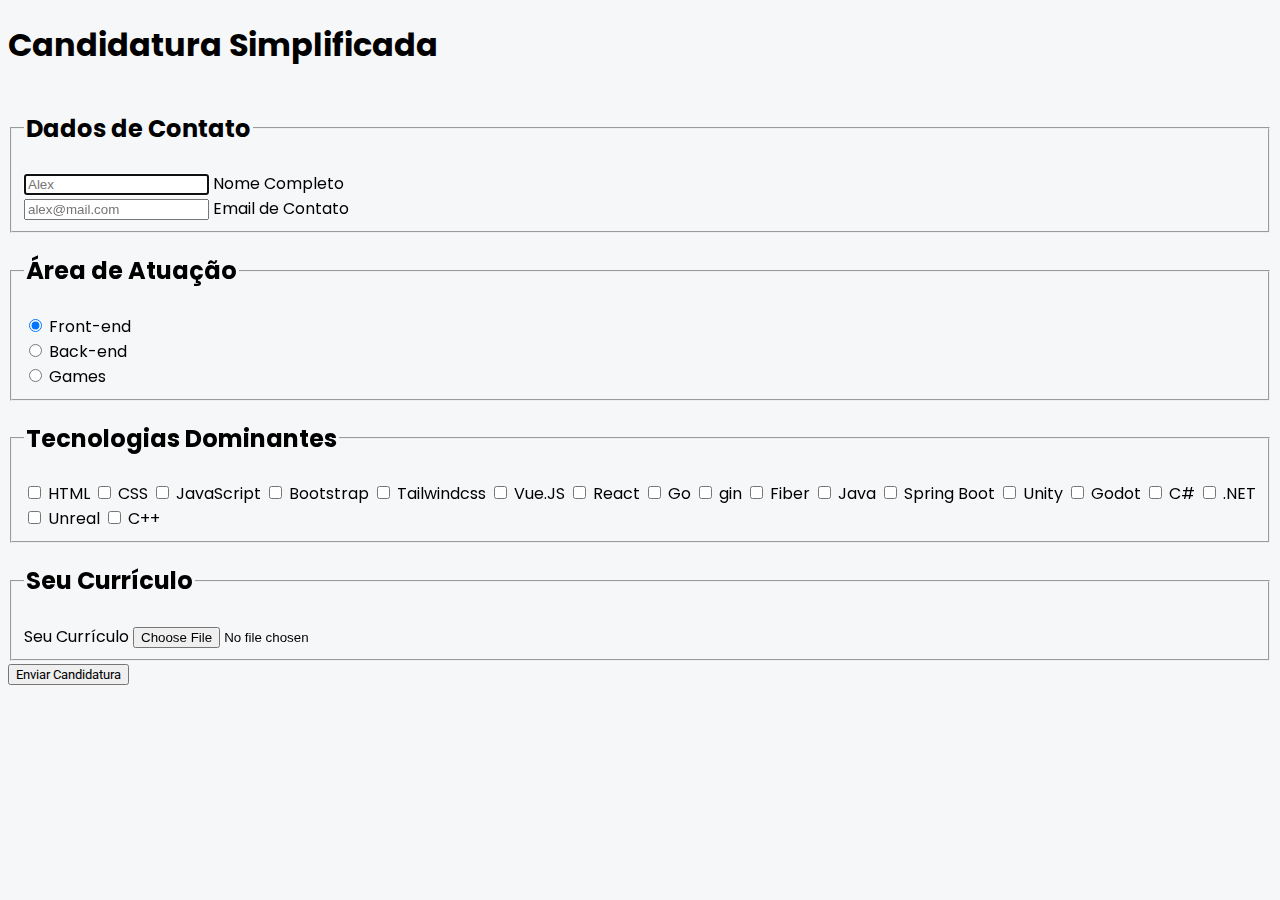
<file: index.html>
<!DOCTYPE html>
<html lang="pt-BR">

<head>
    <meta charset="UTF-8">
    <meta name="viewport" content="width=device-width, initial-scale=1.0">
    <title>Candidatura Simplificada</title>
    <link href="https://cdn.jsdelivr.net/npm/bootstrap@5.3.1/dist/css/bootstrap.min.css" rel="stylesheet"
        integrity="sha384-4bw+/aepP/YC94hEpVNVgiZdgIC5+VKNBQNGCHeKRQN+PtmoHDEXuppvnDJzQIu9" crossorigin="anonymous">
    <link rel="stylesheet" href="base.css">
</head>

<body class="px-2">
    <main class="container p-4 my-5 border rounded bg-white" style="max-width: var(--bs-breakpoint-sm);">
        <form class="row gy-4 gx-0" action="application" method="get" enctype="multipart/form-data">
            <h1 class="fs-3 fw-medium text-center">Candidatura Simplificada</h1>

            <fieldset>
                <legend class="visually-hidden">
                    <h2>Dados de Contato</h2>
                </legend>

                <div class="form-floating mb-3">
                    <input class="form-control" type="text" id="name" name="name" autofocus minlength="3"
                        placeholder="Alex" required>
                    <label for="name">Nome Completo</label>
                </div>
                <div class="form-floating">
                    <input class="form-control" type="email" id="email" name="email" placeholder="alex@mail.com"
                        required>
                    <label for="email">Email de Contato</label>
                </div>
            </fieldset>

            <fieldset>
                <legend>
                    <h2 class="fs-4 fw-normal">Área de Atuação</h2>
                </legend>

                <div class="row px-4 row-cols-1 row-cols-sm-3">
                    <div class="col form-check">
                        <input class="form-check-input" type="radio" id="area-front" name="area" value="Front-end"
                            checked>
                        <label class="form-check-label text-nowrap" for="area-front">Front-end</label>
                    </div>
                    <div class="col form-check">
                        <input class="form-check-input" type="radio" id="area-back" name="area" value="Back-end">
                        <label class="form-check-label text-nowrap" for="area-back">Back-end</label>
                    </div>
                    <div class="col form-check">
                        <input class="form-check-input" type="radio" id="area-games" name="area" value="Games">
                        <label class="form-check-label text-nowrap" for="area-games">Games</label>
                    </div>
                </div>
            </fieldset>

            <fieldset>
                <legend>
                    <h2 class="fs-4 fw-normal">Tecnologias Dominantes</h2>
                </legend>

                <div class="px-4 row row-cols-2 row-cols-sm-3">
                    <span class="col form-check">
                        <input class="form-check-input" type="checkbox" name="technologies" id="tech-HTML" value="HTML">
                        <label class="form-check-label text-nowrap" for="tech-HTML">HTML</label>
                    </span>
                    <span class="col form-check">
                        <input class="form-check-input" type="checkbox" name="technologies" id="tech-CSS" value="CSS">
                        <label class="form-check-label text-nowrap" for="tech-CSS">CSS</label>
                    </span>
                    <span class="col form-check">
                        <input class="form-check-input" type="checkbox" name="technologies" id="tech-JavaScript"
                            value="JavaScript">
                        <label class="form-check-label text-nowrap" for="tech-JavaScript">JavaScript</label>
                    </span>
                    <span class="col form-check">
                        <input class="form-check-input" type="checkbox" name="technologies" id="tech-Bootstrap"
                            value="Bootstrap">
                        <label class="form-check-label text-nowrap" for="tech-Bootstrap">Bootstrap</label>
                    </span>
                    <span class="col form-check">
                        <input class="form-check-input" type="checkbox" name="technologies" id="tech-Tailwindcss"
                            value="Tailwindcss">
                        <label class="form-check-label text-nowrap" for="tech-Tailwindcss">Tailwindcss</label>
                    </span>
                    <span class="col form-check">
                        <input class="form-check-input" type="checkbox" name="technologies" id="tech-Vue.JS"
                            value="Vue.JS">
                        <label class="form-check-label text-nowrap" for="tech-Vue.JS">Vue.JS</label>
                    </span>
                    <span class="col form-check">
                        <input class="form-check-input" type="checkbox" name="technologies" id="tech-React"
                            value="React">
                        <label class="form-check-label text-nowrap" for="tech-React">React</label>
                    </span>
                    <span class="col form-check">
                        <input class="form-check-input" type="checkbox" name="technologies" id="tech-Go" value="Go">
                        <label class="form-check-label text-nowrap" for="tech-Go">Go</label>
                    </span>
                    <span class="col form-check">
                        <input class="form-check-input" type="checkbox" name="technologies" id="tech-gin" value="gin">
                        <label class="form-check-label text-nowrap" for="tech-gin">gin</label>
                    </span>
                    <span class="col form-check">
                        <input class="form-check-input" type="checkbox" name="technologies" id="tech-Fiber"
                            value="Fiber">
                        <label class="form-check-label text-nowrap" for="tech-Fiber">Fiber</label>
                    </span>
                    <span class="col form-check">
                        <input class="form-check-input" type="checkbox" name="technologies" id="tech-Java" value="Java">
                        <label class="form-check-label text-nowrap" for="tech-Java">Java</label>
                    </span>
                    <span class="col form-check">
                        <input class="form-check-input" type="checkbox" name="technologies" id="tech-Spring_Boot"
                            value="Spring_Boot">
                        <label class="form-check-label text-nowrap" for="tech-Spring_Boot">Spring Boot</label>
                    </span>
                    <span class="col form-check">
                        <input class="form-check-input" type="checkbox" name="technologies" id="tech-Unity"
                            value="Unity">
                        <label class="form-check-label text-nowrap" for="tech-Unity">Unity</label>
                    </span>
                    <span class="col form-check">
                        <input class="form-check-input" type="checkbox" name="technologies" id="tech-Godot"
                            value="Godot">
                        <label class="form-check-label text-nowrap" for="tech-Godot">Godot</label>
                    </span>
                    <span class="col form-check">
                        <input class="form-check-input" type="checkbox" name="technologies" id="tech-C#" value="C#">
                        <label class="form-check-label text-nowrap" for="tech-C#">C#</label>
                    </span>
                    <span class="col form-check">
                        <input class="form-check-input" type="checkbox" name="technologies" id="tech-.NET" value=".NET">
                        <label class="form-check-label text-nowrap" for="tech-.NET">.NET</label>
                    </span>
                    <span class="col form-check">
                        <input class="form-check-input" type="checkbox" name="technologies" id="tech-Unreal"
                            value="Unreal">
                        <label class="form-check-label text-nowrap" for="tech-Unreal">Unreal</label>
                    </span>
                    <span class="col form-check">
                        <input class="form-check-input" type="checkbox" name="technologies" id="tech-C++" value="C++">
                        <label class="form-check-label text-nowrap" for="tech-C++">C++</label>
                    </span>
                </div>
            </fieldset>

            <fieldset>
                <legend>
                    <h2 class="fs-4 fw-normal">Seu Currículo</h2>
                </legend>

                <div>
                    <label class="form-label visually-hidden" for="curriculum">Seu Currículo</label>
                    <input class="form-control" type="file" id="curriculum" name="curriculum" accept=".pdf" required>
                </div>
            </fieldset>

            <div class="d-flex">
                <button class="btn btn-primary flex-fill flex-sm-grow-0" type="submit">Enviar Candidatura</button>
            </div>
        </form>
    </main>

    <script src="https://cdn.jsdelivr.net/npm/bootstrap@5.3.1/dist/js/bootstrap.bundle.min.js"
        integrity="sha384-HwwvtgBNo3bZJJLYd8oVXjrBZt8cqVSpeBNS5n7C8IVInixGAoxmnlMuBnhbgrkm"
        crossorigin="anonymous"></script>
</body>

</html>
</file>
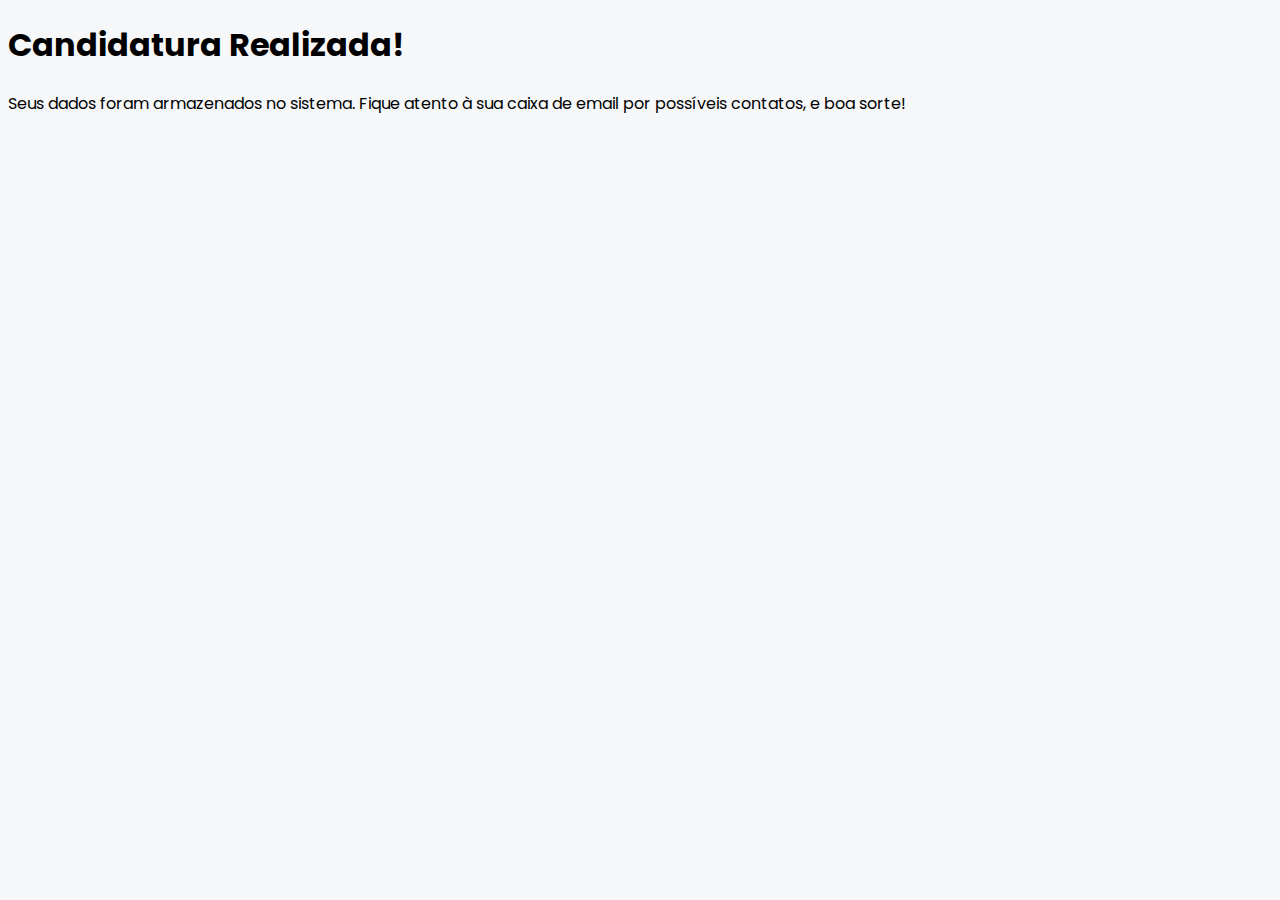
<file: application.html>
<!DOCTYPE html>
<html lang="en">

<head>
    <meta charset="UTF-8">
    <meta name="viewport" content="width=device-width, initial-scale=1.0">
    <title>Candidatura Realizada</title>
    <link href="https://cdn.jsdelivr.net/npm/bootstrap@5.3.1/dist/css/bootstrap.min.css" rel="stylesheet"
        integrity="sha384-4bw+/aepP/YC94hEpVNVgiZdgIC5+VKNBQNGCHeKRQN+PtmoHDEXuppvnDJzQIu9" crossorigin="anonymous">
    <link rel="stylesheet" href="base.css">
</head>

<body class="px-2">
    <main class="container p-4 my-5 border rounded bg-white" style="max-width: var(--bs-breakpoint-sm);">
        <h1 class="fs-3 fw-medium text-center">Candidatura Realizada!</h1>

        <p>
            Seus dados foram armazenados no sistema. Fique atento à sua caixa de
            email por possíveis contatos, e boa sorte!
        </p>
    </main>

    <script src="https://cdn.jsdelivr.net/npm/bootstrap@5.3.1/dist/js/bootstrap.bundle.min.js"
        integrity="sha384-HwwvtgBNo3bZJJLYd8oVXjrBZt8cqVSpeBNS5n7C8IVInixGAoxmnlMuBnhbgrkm"
        crossorigin="anonymous"></script>
</body>

</html>
</file>
<file: base.css>
@import url('https://fonts.googleapis.com/css2?family=Poppins:wght@400;500&family=Roboto&family=Ubuntu:wght@400&display=swap');

body {
    background-color: rgb(245, 247, 248);

    font-family: Poppins, sans-serif;
}

.btn {
    font-family: Roboto, sans-serif;
}
</file>
